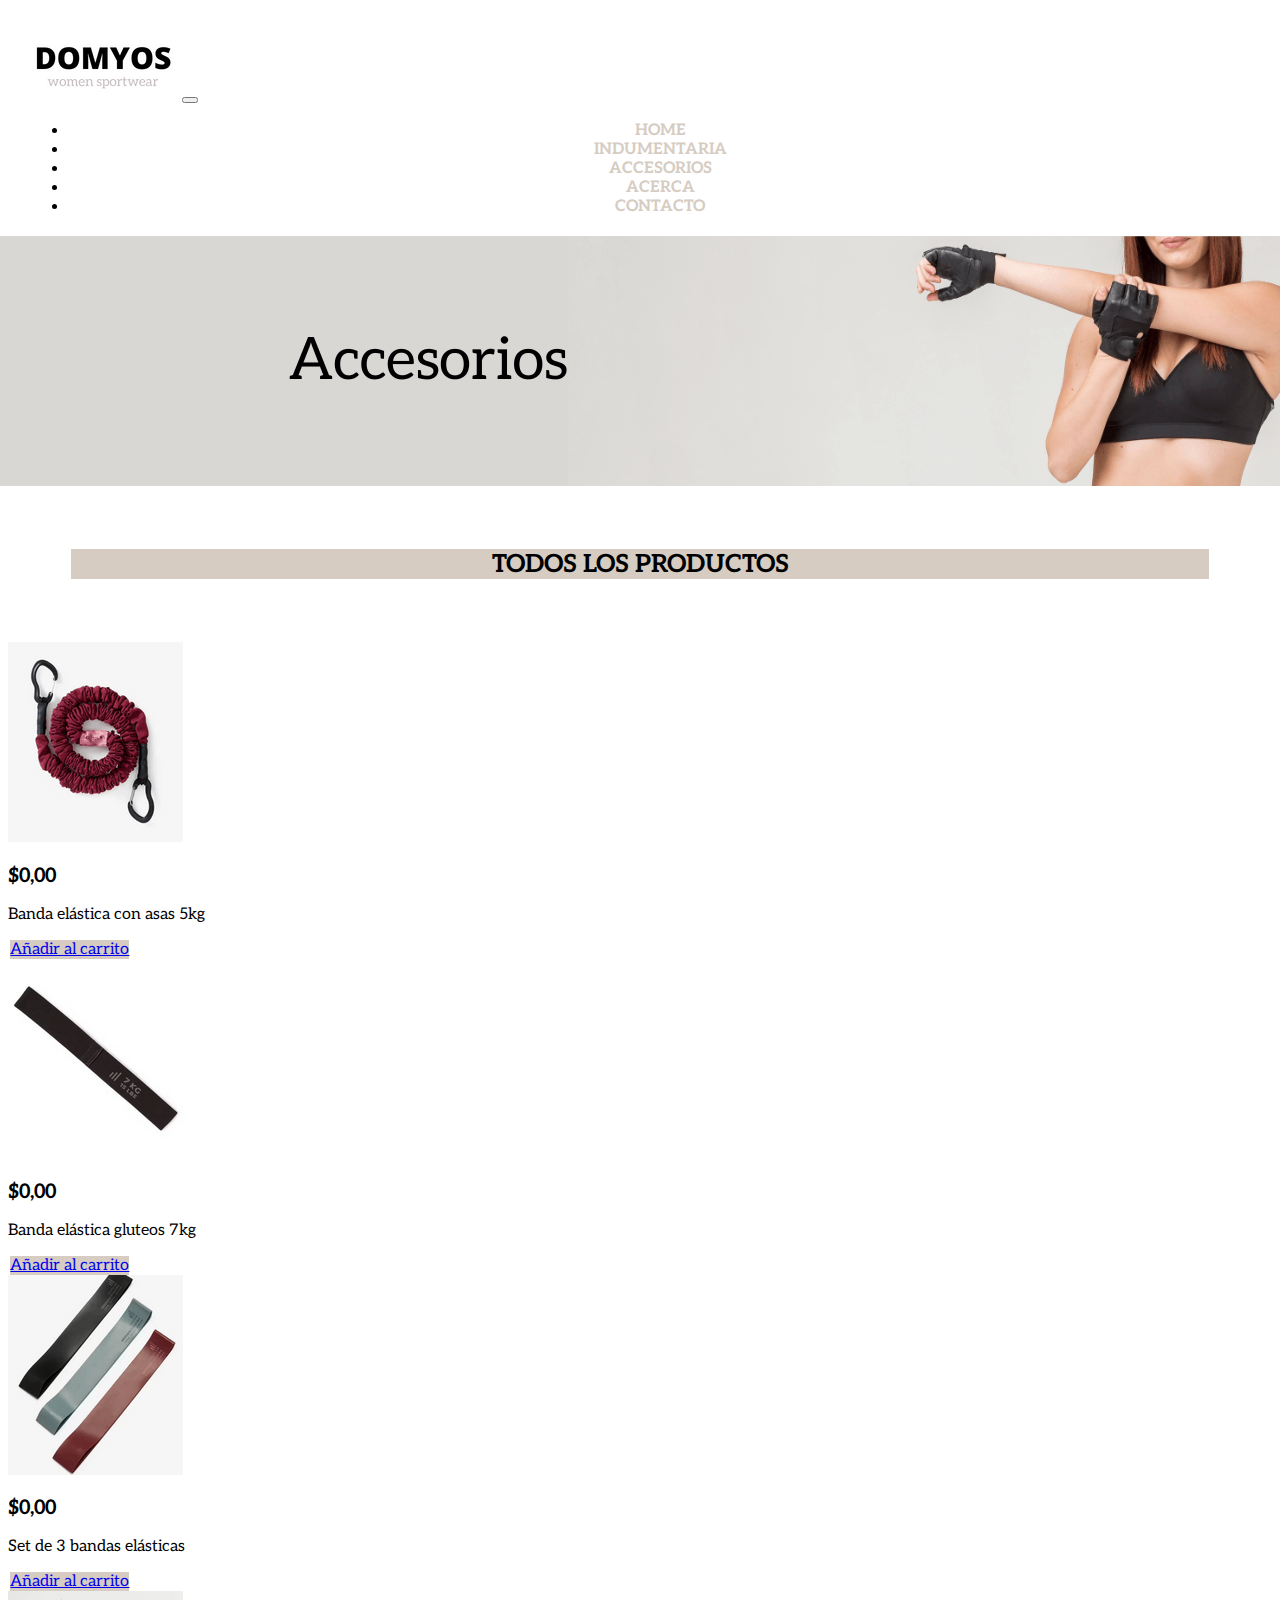
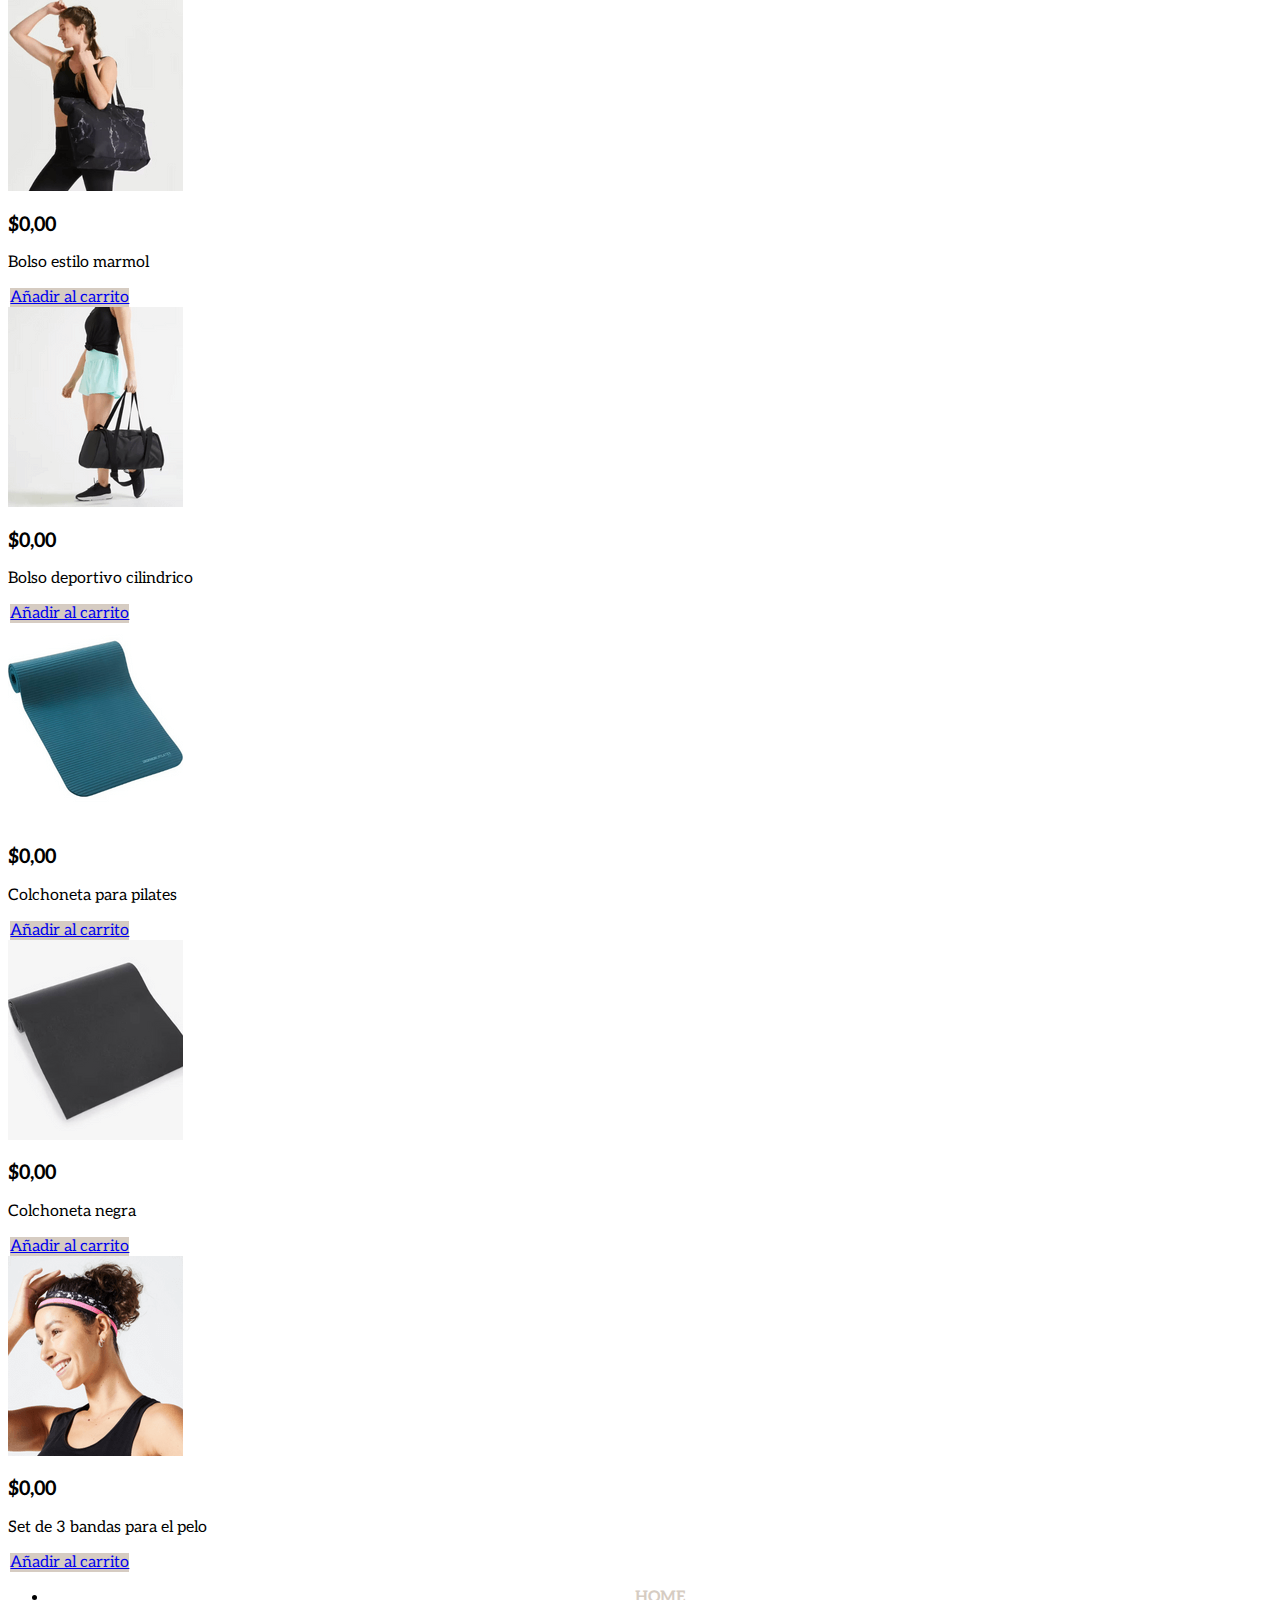
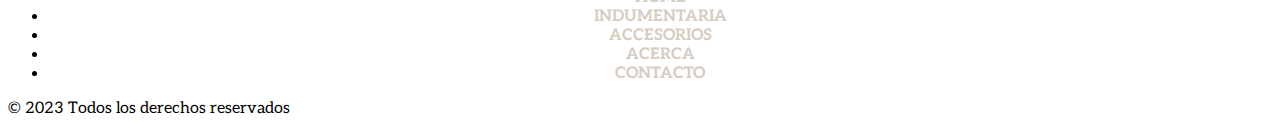
<file: html/accesorios.html>
<!DOCTYPE html>
<html lang="en">

<head>
    <meta charset="UTF-8">
    <meta http-equiv="X-UA-Compatible" content="IE=edge">
    <meta name="viewport" content="width=device-width, initial-scale=1.0">
    <meta name="description" content=" Equipa todas tus rutinas con nuestros productos. Equipamiento deportivo para tus entrenamientos. Bandas elásticas, bolsos, colchonetas.">
    <title>Accesorios | DOMYOS</title>
    <link href="https://cdn.jsdelivr.net/npm/bootstrap@5.3.0-alpha1/dist/css/bootstrap.min.css" rel="stylesheet"
        integrity="sha384-GLhlTQ8iRABdZLl6O3oVMWSktQOp6b7In1Zl3/Jr59b6EGGoI1aFkw7cmDA6j6gD" crossorigin="anonymous">
    <link rel="stylesheet" href="../css/style.css">
    <link rel="shortcut icon" href="../img/domyos-logo-pagina.png" type="image/x-icon">
</head>

<body>
    <header>
        <nav class="navbar navbar-expand-lg ">
            <div class="container-fluid">
                <a class="navbar-brand" href="../index.html"> <img class="headerFooterLogo" src="../img/domyos-logo.png"
                        alt="logo de domyos"></a>
                <button class="navbar-toggler" type="button" data-bs-toggle="collapse" data-bs-target="#navbarNav"
                    aria-controls="navbarNav" aria-expanded="false" aria-label="Toggle navigation">
                    <span class="navbar-toggler-icon"></span>
                </button>
                <div class="collapse navbar-collapse justify-content-center" id="navbarNav">
                    <ul class="navbar-nav ">
                        <li class="nav-item">
                            <a class="nav-link textoMenu" aria-current="page" href="../index.html">Home</a>
                        </li>
                        <li class="nav-item">
                            <a class="nav-link textoMenu" href="indumentaria.html">Indumentaria</a>
                        </li>
                        <li class="nav-item">
                            <a class="nav-link textoMenu" href="accesorios.html">Accesorios</a>
                        </li>
                        <li class="nav-item">
                            <a class="nav-link textoMenu" href="acerca.html">Acerca</a>
                        </li>
                        <li class="nav-item">
                            <a class="nav-link textoMenu" href="contacto.html">Contacto</a>
                        </li>
                    </ul>
                </div>
            </div>
        </nav>
    </header>


    <main>

        <div class="portadasImagen">
            <img class="img-fluid" src="../img/accesorios-portada.png" alt="imagen portada de la pagina de accesorios">
        </div>

        <section>
            <h1 class="textoProductos">Todos los productos</h1>
            <div class="container ">
                <div class="row d-flex aling-items-center justify-content-center ">

                    <div class="card col-lg-4 col-md-6 col-sm-12 m-3 p-0" style="width: 15rem;">
                        <img src="../img/banda-con-asas.png" class="card-img-top" alt="Banda elastica con asas">
                        <div class="card-body">
                            <h2 class="card-title precioCards">$0,00</h2>
                            <p class="card-text">Banda elástica con asas 5kg</p>
                            <a href="#" class="btn boton">Añadir al carrito</a>
                        </div>
                    </div>

                    <div class="card col-lg-4 col-md-6 col-sm-12 m-3 p-0" style="width: 15rem;">
                        <img src="../img/banda-gluteos-corta.png" class="card-img-top" alt="Banda elastica gluteos negra">
                        <div class="card-body">
                            <h2 class="card-title precioCards">$0,00</h2>
                            <p class="card-text">Banda elástica gluteos 7kg</p>
                            <a href="#" class="btn boton">Añadir al carrito</a>
                        </div>
                    </div>

                    <div class="card col-lg-4 col-md-6 col-sm-12 m-3 p-0" style="width: 15rem;">
                        <img src="../img/set-3-bandas-elasticas.png" class="card-img-top" alt="Set de tres bandas elasticas">
                        <div class="card-body">
                            <h2 class="card-title precioCards">$0,00</h2>
                            <p class="card-text">Set de 3 bandas elásticas</p>
                            <a href="#" class="btn boton">Añadir al carrito</a>
                        </div>
                    </div>

                    <div class="card col-lg-4 col-md-6 col-sm-12 m-3 p-0" style="width: 15rem;">
                        <img src="../img/bolso-blanco-negro.png" class="card-img-top" alt="Bolso cuadrado con efecto marmol negro con blanco">
                        <div class="card-body">
                            <h2 class="card-title precioCards">$0,00</h2>
                            <p class="card-text">Bolso estilo marmol</p>
                            <a href="#" class="btn boton">Añadir al carrito</a>
                        </div>
                    </div>

                    <div class="card col-lg-4 col-md-6 col-sm-12 m-3 p-0" style="width: 15rem;">
                        <img src="../img/bolso-negro.png" class="card-img-top" alt="Bolso cilindrico negro">
                        <div class="card-body">
                            <h2 class="card-title precioCards">$0,00</h2>
                            <p class="card-text">Bolso deportivo cilindrico</p>
                            <a href="#" class="btn boton">Añadir al carrito</a>
                        </div>
                    </div>

                    <div class="card col-lg-4 col-md-6 col-sm-12 m-3 p-0" style="width: 15rem;">
                        <img src="../img/colchoneta-azul.png" class="card-img-top" alt="Colchoneta para pilates color verde-azulado ">
                        <div class="card-body">
                            <h2 class="card-title precioCards">$0,00</h2>
                            <p class="card-text">Colchoneta para pilates</p>
                            <a href="#" class="btn boton">Añadir al carrito</a>
                        </div>
                    </div>

                    <div class="card col-lg-4 col-md-6 col-sm-12 m-3 p-0" style="width: 15rem;">
                        <img src="../img/colchoneta-negra.png" class="" alt="Colchoneta negra">
                        <div class="card-body">
                            <h2 class="card-title precioCards">$0,00</h2>
                            <p class="card-text">Colchoneta negra</p>
                            <a href="#" class="btn boton">Añadir al carrito</a>
                        </div>
                    </div>

                    <div class="card col-lg-4 col-md-6 col-sm-12 m-3 p-0" style="width: 15rem;">
                        <img src="../img/cinta-para-pelo.png" class="card-img-top" alt="Set de 3 bandas para el pelo">
                        <div class="card-body">
                            <h2 class="card-title precioCards">$0,00</h2>
                            <p class="card-text">Set de 3 bandas para el pelo</p>
                            <a href="#" class="btn boton">Añadir al carrito</a>
                        </div>
                    </div>

                </div>
            </div>
        </section>
    </main>

    <footer class="container">
        <div class="py-3 my-4">
            <ul class="nav justify-content-center border-bottom pb-3 mb-3">
                <li class="nav-item"><a href="../index.html" class="nav-link px-2 textoMenu">Home</a></li>
                <li class="nav-item"><a href="indumentaria.html" class="nav-link px-2 textoMenu">Indumentaria</a></li>
                <li class="nav-item"><a href="accesorios.html" class="nav-link px-2 textoMenu">Accesorios</a></li>
                <li class="nav-item"><a href="acerca.html" class="nav-link px-2 textoMenu">Acerca</a></li>
                <li class="nav-item"><a href="contacto.html" class="nav-link px-2 textoMenu">Contacto</a></li>
            </ul>
            <p class="text-center text-muted">&copy; 2023 Todos los derechos reservados</p>
        </div>
    </footer>
    <script src="https://cdn.jsdelivr.net/npm/bootstrap@5.3.0-alpha1/dist/js/bootstrap.bundle.min.js"
        integrity="sha384-w76AqPfDkMBDXo30jS1Sgez6pr3x5MlQ1ZAGC+nuZB+EYdgRZgiwxhTBTkF7CXvN"
        crossorigin="anonymous"></script>
</body>

</html>
</file>
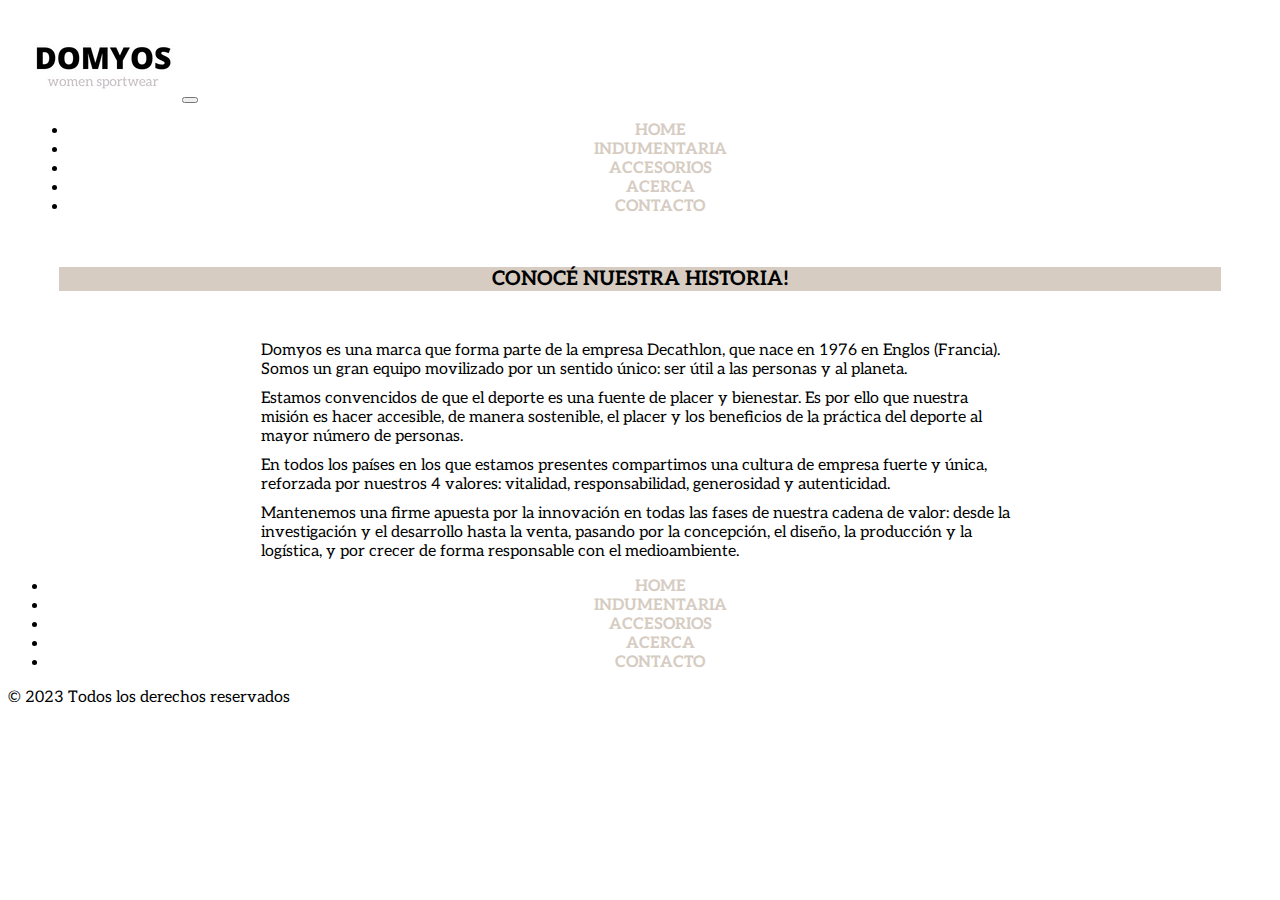
<file: html/acerca.html>
<!DOCTYPE html>
<html lang="en">

<head>
    <meta charset="UTF-8">
    <meta http-equiv="X-UA-Compatible" content="IE=edge">
    <meta name="viewport" content="width=device-width, initial-scale=1.0">
    <meta name="description" content="Domyos by Decathlon | Somos un gran equipo movilizado por un sentido único: ser útil a las personas y al planeta.">
    <title>Acerca | DOMYOS</title>
    <link href="https://cdn.jsdelivr.net/npm/bootstrap@5.3.0-alpha1/dist/css/bootstrap.min.css" rel="stylesheet"
        integrity="sha384-GLhlTQ8iRABdZLl6O3oVMWSktQOp6b7In1Zl3/Jr59b6EGGoI1aFkw7cmDA6j6gD" crossorigin="anonymous">
    <link rel="stylesheet" href="../css/style.css">
    <link rel="shortcut icon" href="../img/domyos-logo-pagina.png" type="image/x-icon">
</head>

<body>
    <header>
        <nav class="navbar navbar-expand-lg ">
            <div class="container-fluid">
                <a class="navbar-brand" href="../index.html"> <img class="headerFooterLogo" src="../img/domyos-logo.png"
                        alt="logo de domyos"></a>
                <button class="navbar-toggler" type="button" data-bs-toggle="collapse" data-bs-target="#navbarNav"
                    aria-controls="navbarNav" aria-expanded="false" aria-label="Toggle navigation">
                    <span class="navbar-toggler-icon"></span>
                </button>
                <div class="collapse navbar-collapse justify-content-center" id="navbarNav">
                    <ul class="navbar-nav ">
                        <li class="nav-item">
                            <a class="nav-link textoMenu" aria-current="page" href="../index.html">Home</a>
                        </li>
                        <li class="nav-item">
                            <a class="nav-link textoMenu" href="indumentaria.html">Indumentaria</a>
                        </li>
                        <li class="nav-item">
                            <a class="nav-link textoMenu" href="accesorios.html">Accesorios</a>
                        </li>
                        <li class="nav-item">
                            <a class="nav-link textoMenu" href="acerca.html">Acerca</a>
                        </li>
                        <li class="nav-item">
                            <a class="nav-link textoMenu" href="contacto.html">Contacto</a>
                        </li>
                    </ul>
                </div>
            </div>
        </nav>
    </header>


    <main>
        <h1 class="tituloDeInfo">Conocé nuestra historia!</h1>
        <p class="infoDecathlon">Domyos es una marca que forma parte de la empresa Decathlon, que nace en 1976 en
            Englos (Francia). Somos un gran equipo movilizado por un
            sentido único: ser útil a
            las personas y al planeta.
        </p>
        <p class="infoDecathlon">Estamos convencidos de que el deporte es una fuente de placer y bienestar. Es por
            ello que nuestra misión es
            hacer accesible, de manera sostenible, el placer y los beneficios de la práctica del deporte al mayor número
            de personas.
        </p>
        <p class="infoDecathlon">En todos los países en los que estamos presentes compartimos una cultura de empresa
            fuerte y única,
            reforzada por nuestros 4 valores: vitalidad, responsabilidad, generosidad y autenticidad.
        </p>
        <p class="infoDecathlon">Mantenemos una firme apuesta por la innovación en todas las fases de nuestra cadena
            de valor: desde la
            investigación y el desarrollo hasta la venta, pasando por la concepción, el diseño, la producción y la
            logística, y por crecer de forma responsable con el medioambiente.
        </p>
    </main>

    <footer class="container">
        <div class="py-3 my-4">
            <ul class="nav justify-content-center border-bottom pb-3 mb-3">
                <li class="nav-item"><a href="../index.html" class="nav-link px-2 textoMenu">Home</a></li>
                <li class="nav-item"><a href="indumentaria.html" class="nav-link px-2 textoMenu">Indumentaria</a></li>
                <li class="nav-item"><a href="accesorios.html" class="nav-link px-2 textoMenu">Accesorios</a></li>
                <li class="nav-item"><a href="acerca.html" class="nav-link px-2 textoMenu">Acerca</a></li>
                <li class="nav-item"><a href="contacto.html" class="nav-link px-2 textoMenu">Contacto</a></li>
            </ul>
            <p class="text-center text-muted">&copy; 2023 Todos los derechos reservados</p>
        </div>
    </footer>
    <script src="https://cdn.jsdelivr.net/npm/bootstrap@5.3.0-alpha1/dist/js/bootstrap.bundle.min.js"
        integrity="sha384-w76AqPfDkMBDXo30jS1Sgez6pr3x5MlQ1ZAGC+nuZB+EYdgRZgiwxhTBTkF7CXvN"
        crossorigin="anonymous"></script>
</body>

</html>
</file>
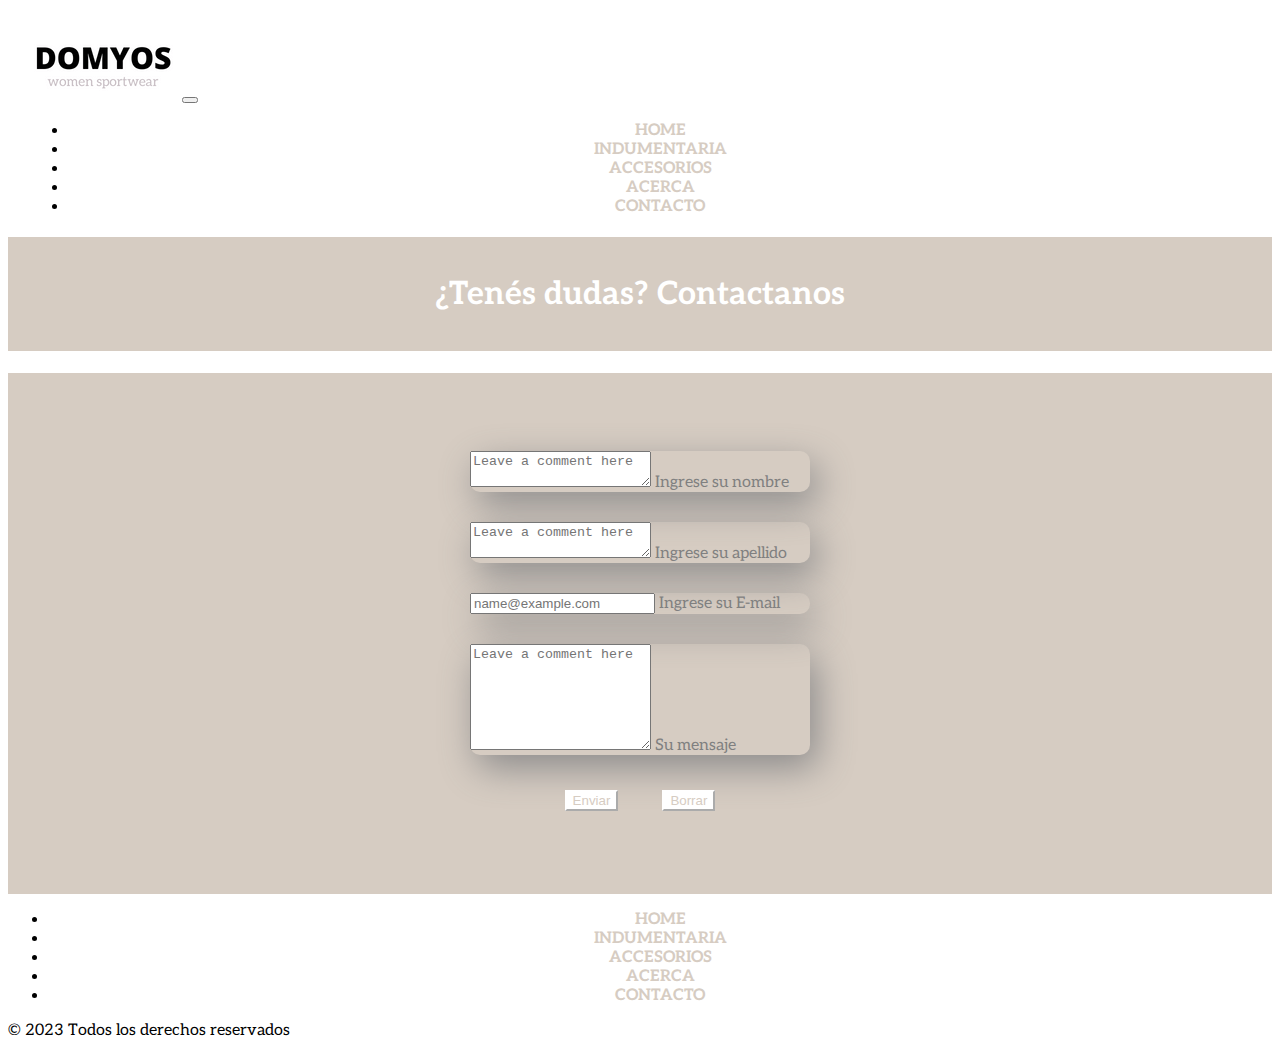
<file: html/contacto.html>
<!DOCTYPE html>
<html lang="en">

<head>
    <meta charset="UTF-8">
    <meta http-equiv="X-UA-Compatible" content="IE=edge">
    <meta name="viewport" content="width=device-width, initial-scale=1.0">
    <meta name="description" content="Domyos by Decathlon | Si tiene alguna pregunta o problema, póngase en contacto con nosotros">
    <title>Contacto | DOMYOS</title>
    <link href="https://cdn.jsdelivr.net/npm/bootstrap@5.3.0-alpha1/dist/css/bootstrap.min.css" rel="stylesheet"
        integrity="sha384-GLhlTQ8iRABdZLl6O3oVMWSktQOp6b7In1Zl3/Jr59b6EGGoI1aFkw7cmDA6j6gD" crossorigin="anonymous">
    <link rel="stylesheet" href="../css/style.css">
    <link rel="shortcut icon" href="../img/domyos-logo-pagina.png" type="image/x-icon">
</head>

<body>
    <header>
        <nav class="navbar navbar-expand-lg ">
            <div class="container-fluid">
                <a class="navbar-brand" href="../index.html"> <img class="headerFooterLogo" src="../img/domyos-logo.png"
                        alt="logo de domyos"></a>
                <button class="navbar-toggler" type="button" data-bs-toggle="collapse" data-bs-target="#navbarNav"
                    aria-controls="navbarNav" aria-expanded="false" aria-label="Toggle navigation">
                    <span class="navbar-toggler-icon"></span>
                </button>
                <div class="collapse navbar-collapse justify-content-center" id="navbarNav">
                    <ul class="navbar-nav ">
                        <li class="nav-item">
                            <a class="nav-link textoMenu" aria-current="page" href="../index.html">Home</a>
                        </li>
                        <li class="nav-item">
                            <a class="nav-link textoMenu" href="indumentaria.html">Indumentaria</a>
                        </li>
                        <li class="nav-item">
                            <a class="nav-link textoMenu" href="accesorios.html">Accesorios</a>
                        </li>
                        <li class="nav-item">
                            <a class="nav-link textoMenu" href="acerca.html">Acerca</a>
                        </li>
                        <li class="nav-item">
                            <a class="nav-link textoMenu" href="contacto.html">Contacto</a>
                        </li>
                    </ul>
                </div>
            </div>
        </nav>
    </header>

    <main>
        <section>
            <h1 class="contactanosFormulario">¿Tenés dudas? Contactanos</h1>
            <div class="paginaContacto">
                <form class="formularioContacto">
                    <div class="form-floating inputFormulario">
                        <textarea class="form-control" placeholder="Leave a comment here"
                            id="floatingTextarea"></textarea>
                        <label for="floatingTextarea">Ingrese su nombre</label>
                    </div>
                    <div class="form-floating inputFormulario">
                        <textarea class="form-control" placeholder="Leave a comment here"
                            id="floatingTextarea"></textarea>
                        <label for="floatingTextarea">Ingrese su apellido</label>
                    </div>
                    <div class="form-floating mb-3 inputFormulario">
                        <input type="email" class="form-control" id="floatingInput" placeholder="name@example.com">
                        <label for="floatingInput">Ingrese su E-mail</label>
                    </div>
                    <div class="form-floating inputFormulario">
                        <textarea class="form-control" placeholder="Leave a comment here" id="floatingTextarea2"
                            style="height: 100px"></textarea>
                        <label for="floatingTextarea2">Su mensaje</label>
                    </div>
                    <div>
                        <button type="button" class="btn btn-secondary botonFormulario">Enviar</button>
                        <button type="button" class="btn btn-secondary botonFormulario">Borrar</button>
                    </div>
                </form>
            </div>
        </section>
    </main>
    <footer class="container">
        <div class="py-3 my-4">
            <ul class="nav justify-content-center border-bottom pb-3 mb-3">
                <li class="nav-item"><a href="../index.html" class="nav-link px-2 textoMenu">Home</a></li>
                <li class="nav-item"><a href="indumentaria.html" class="nav-link px-2 textoMenu">Indumentaria</a></li>
                <li class="nav-item"><a href="accesorios.html" class="nav-link px-2 textoMenu">Accesorios</a></li>
                <li class="nav-item"><a href="acerca.html" class="nav-link px-2 textoMenu">Acerca</a></li>
                <li class="nav-item"><a href="contacto.html" class="nav-link px-2 textoMenu">Contacto</a></li>
            </ul>
            <p class="text-center text-muted">&copy; 2023 Todos los derechos reservados</p>
        </div>
    </footer>
    <script src="https://cdn.jsdelivr.net/npm/bootstrap@5.3.0-alpha1/dist/js/bootstrap.bundle.min.js"
        integrity="sha384-w76AqPfDkMBDXo30jS1Sgez6pr3x5MlQ1ZAGC+nuZB+EYdgRZgiwxhTBTkF7CXvN"
        crossorigin="anonymous"></script>
</body>

</html>
</file>
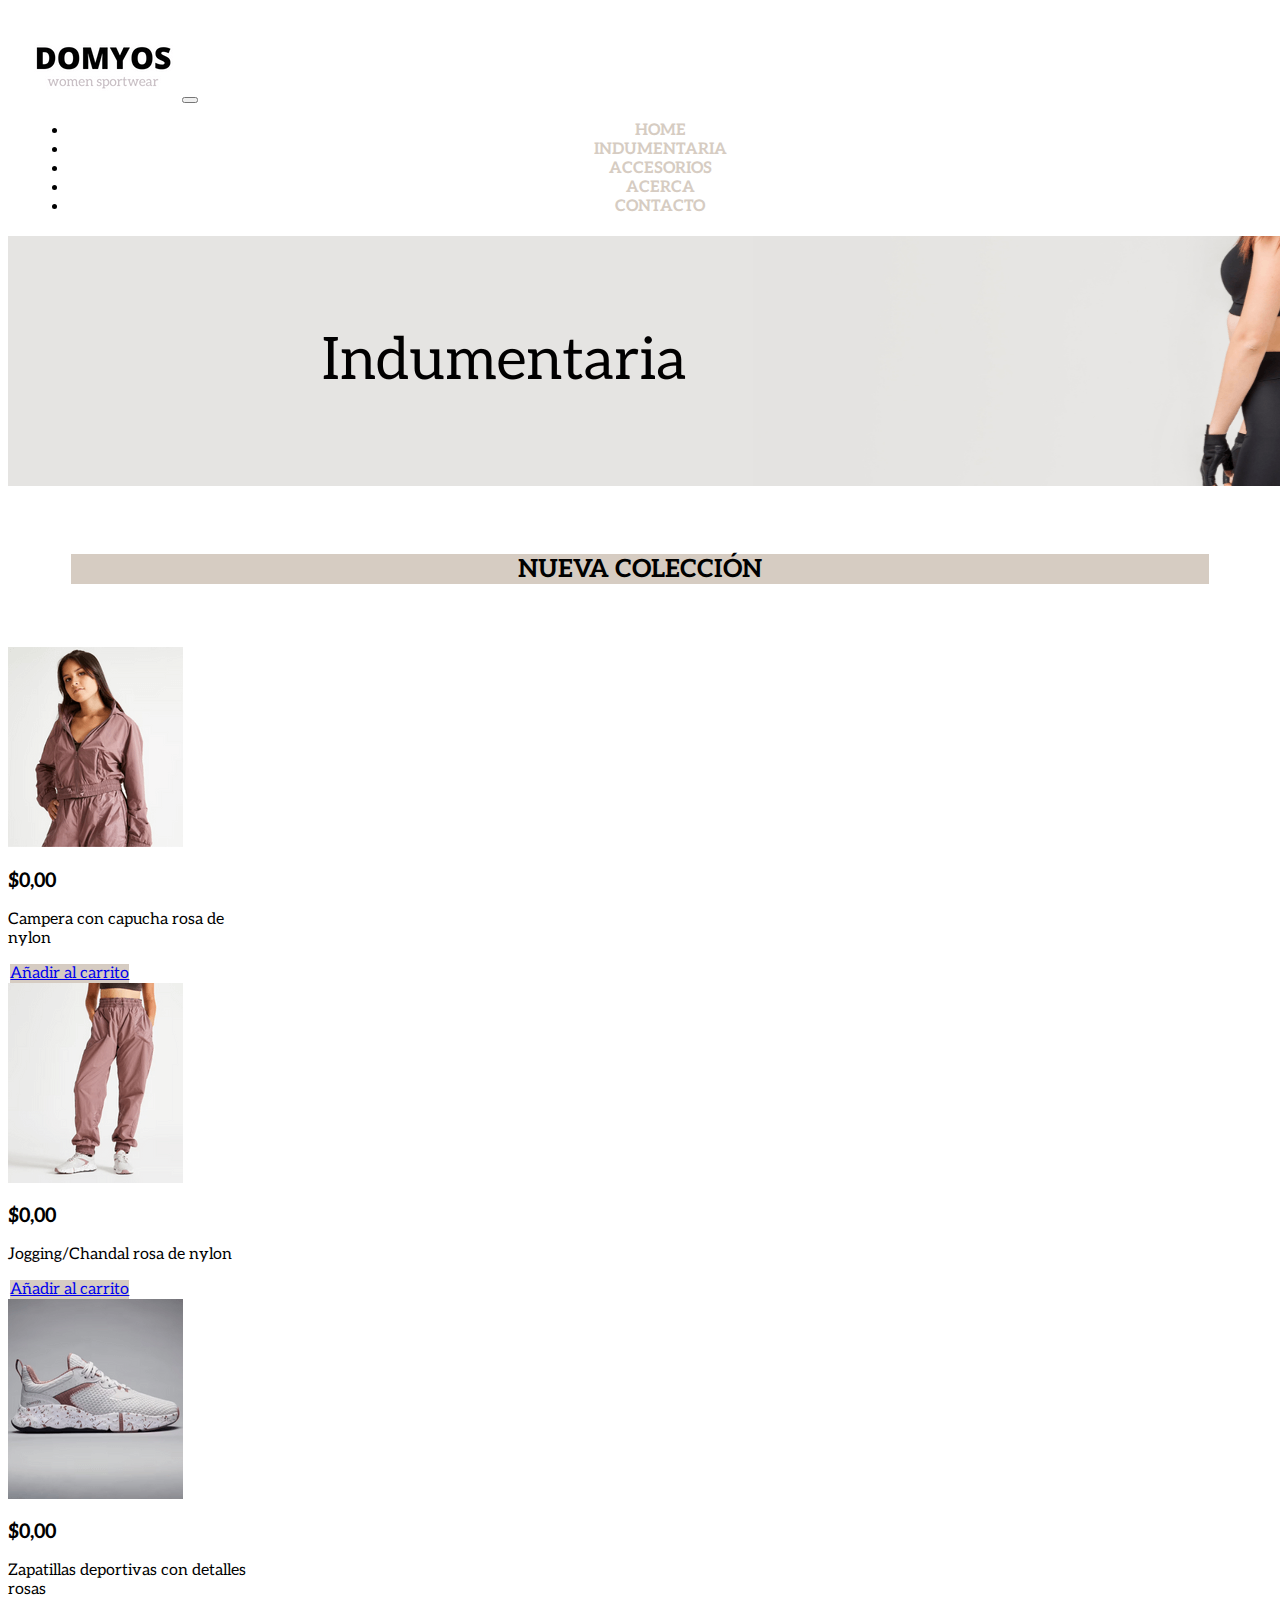
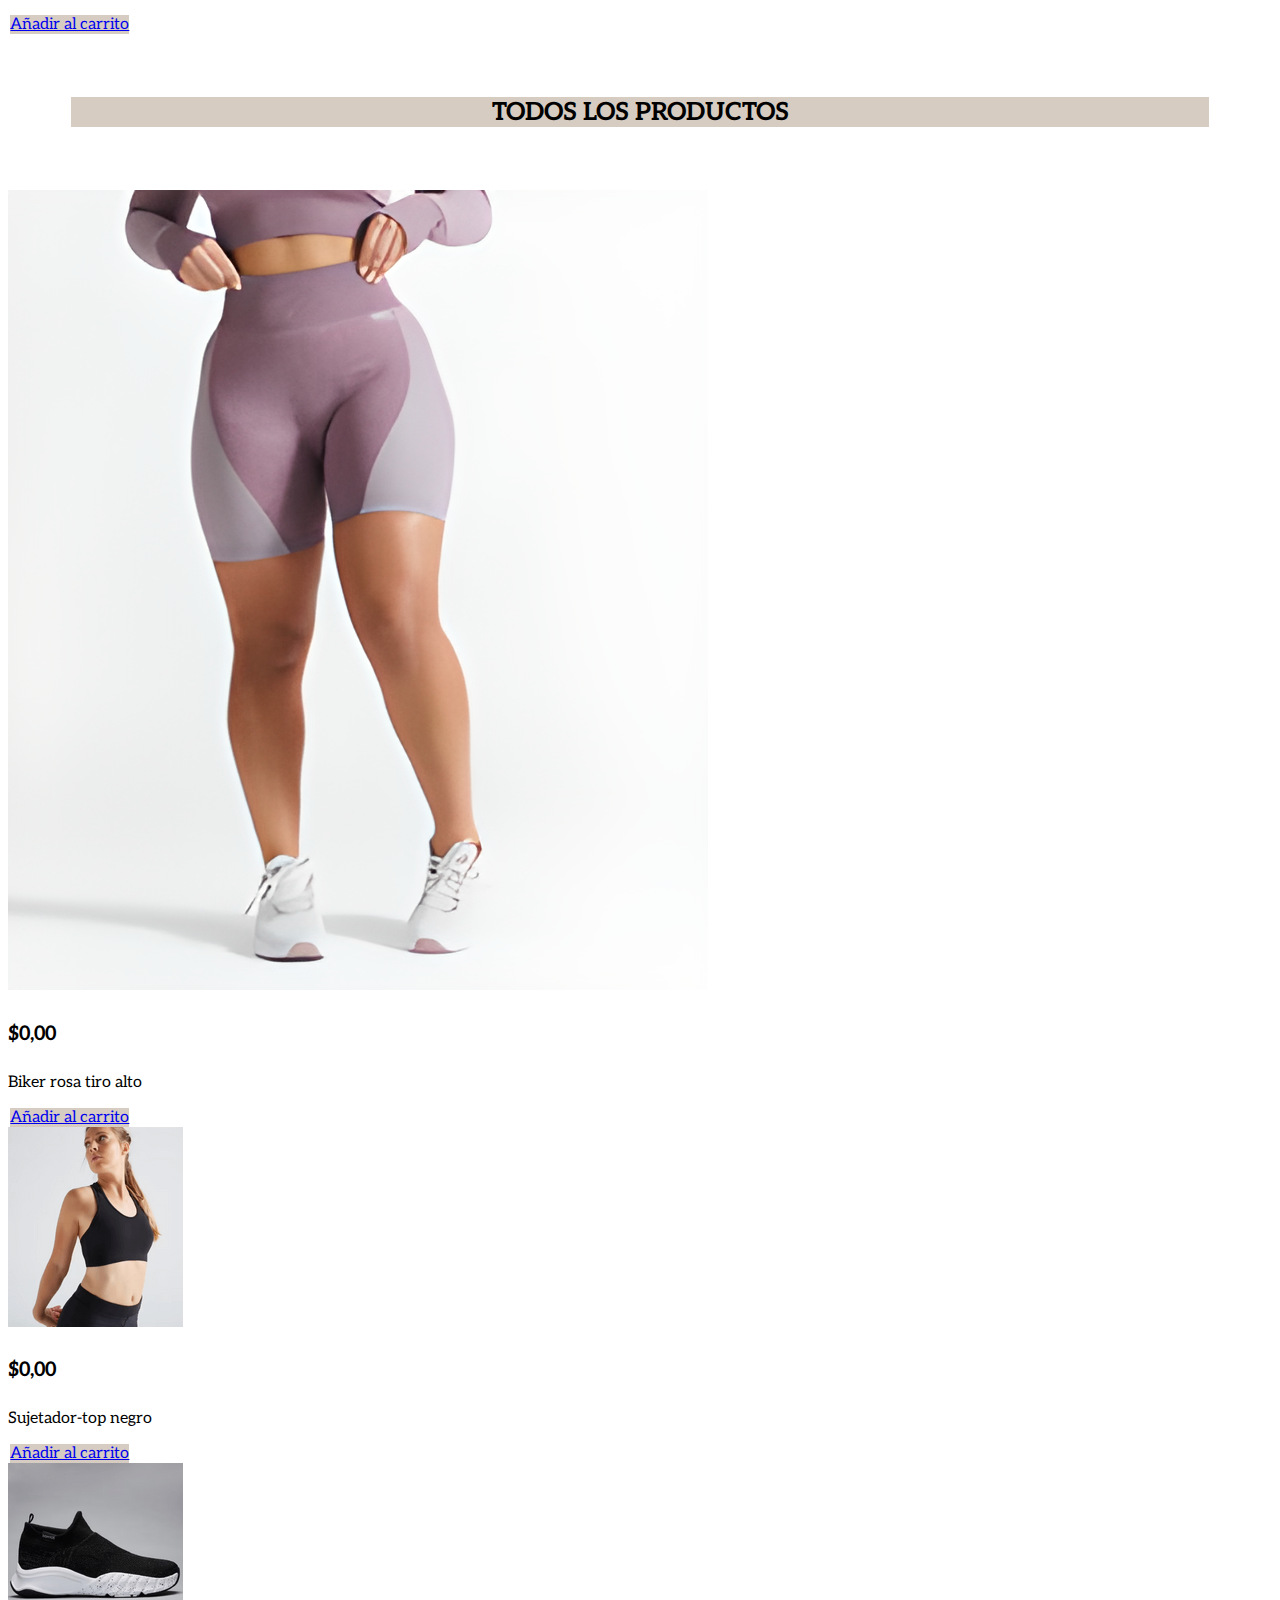
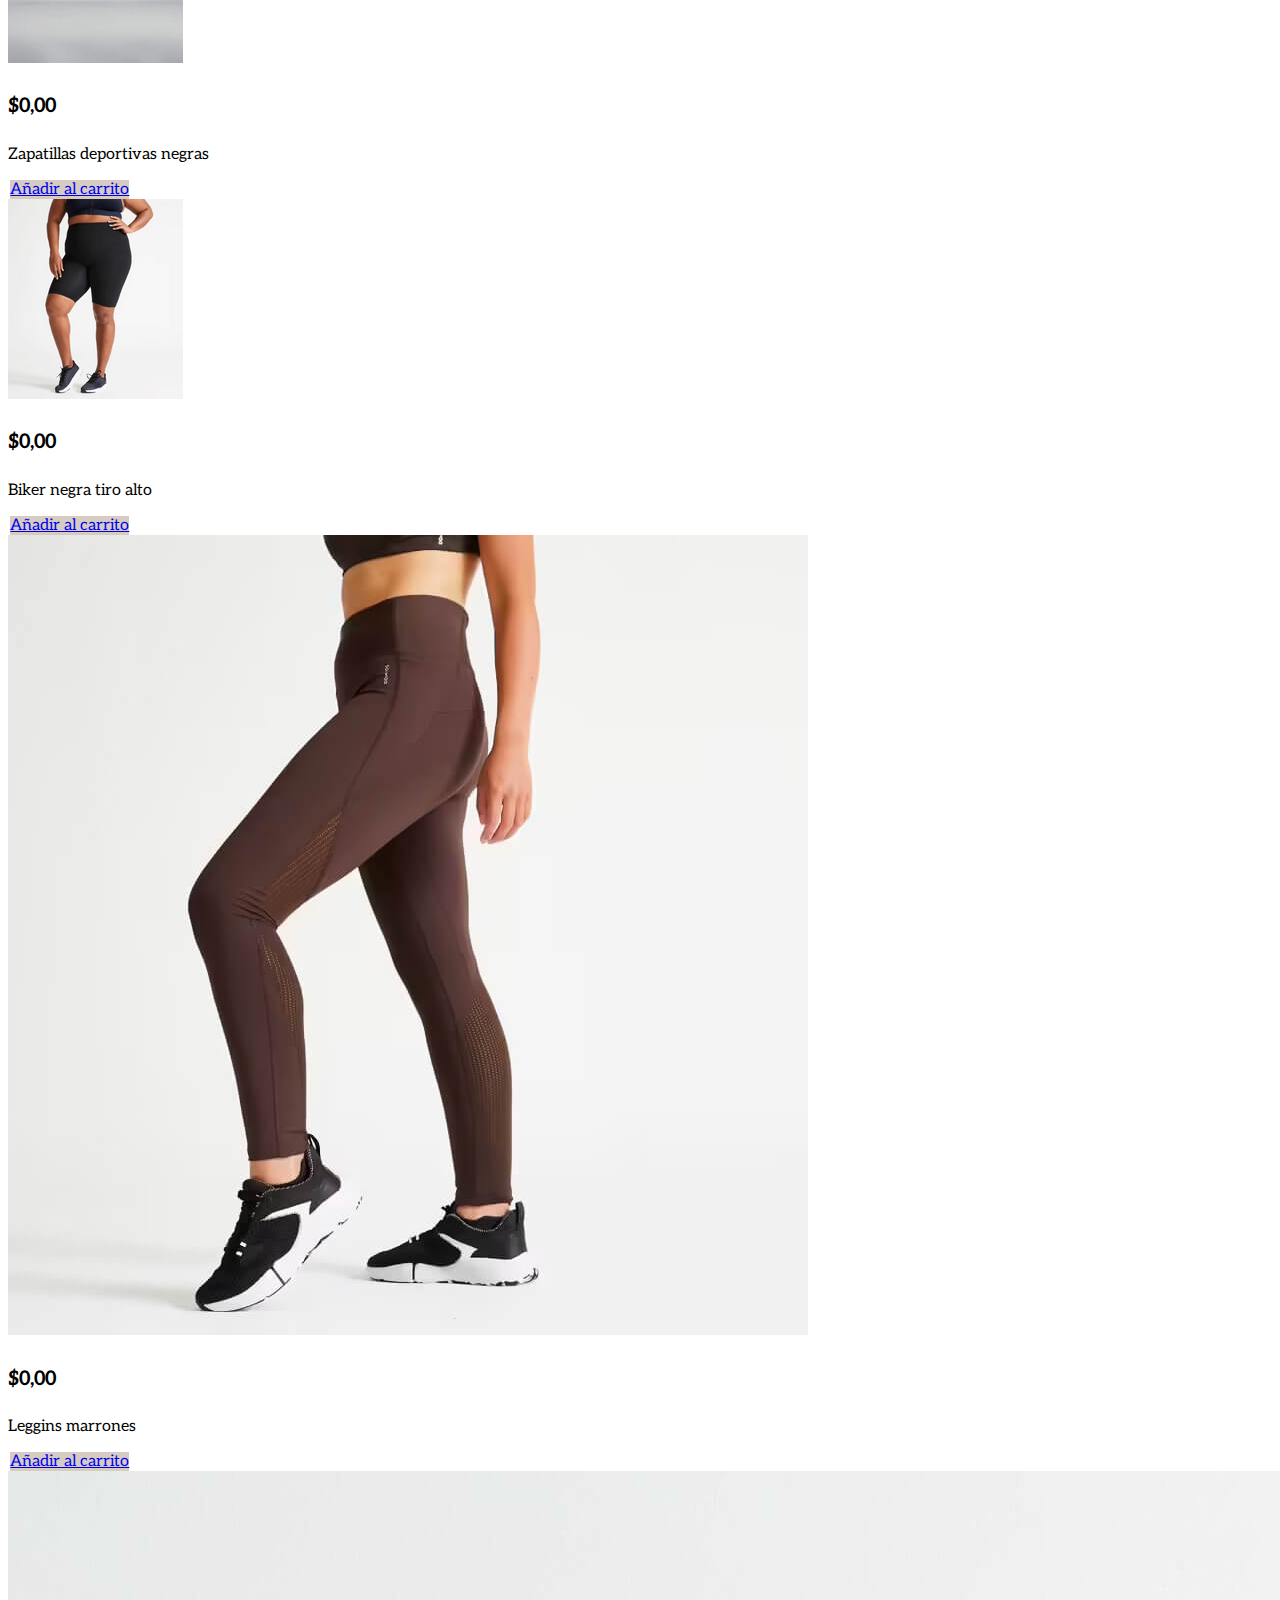
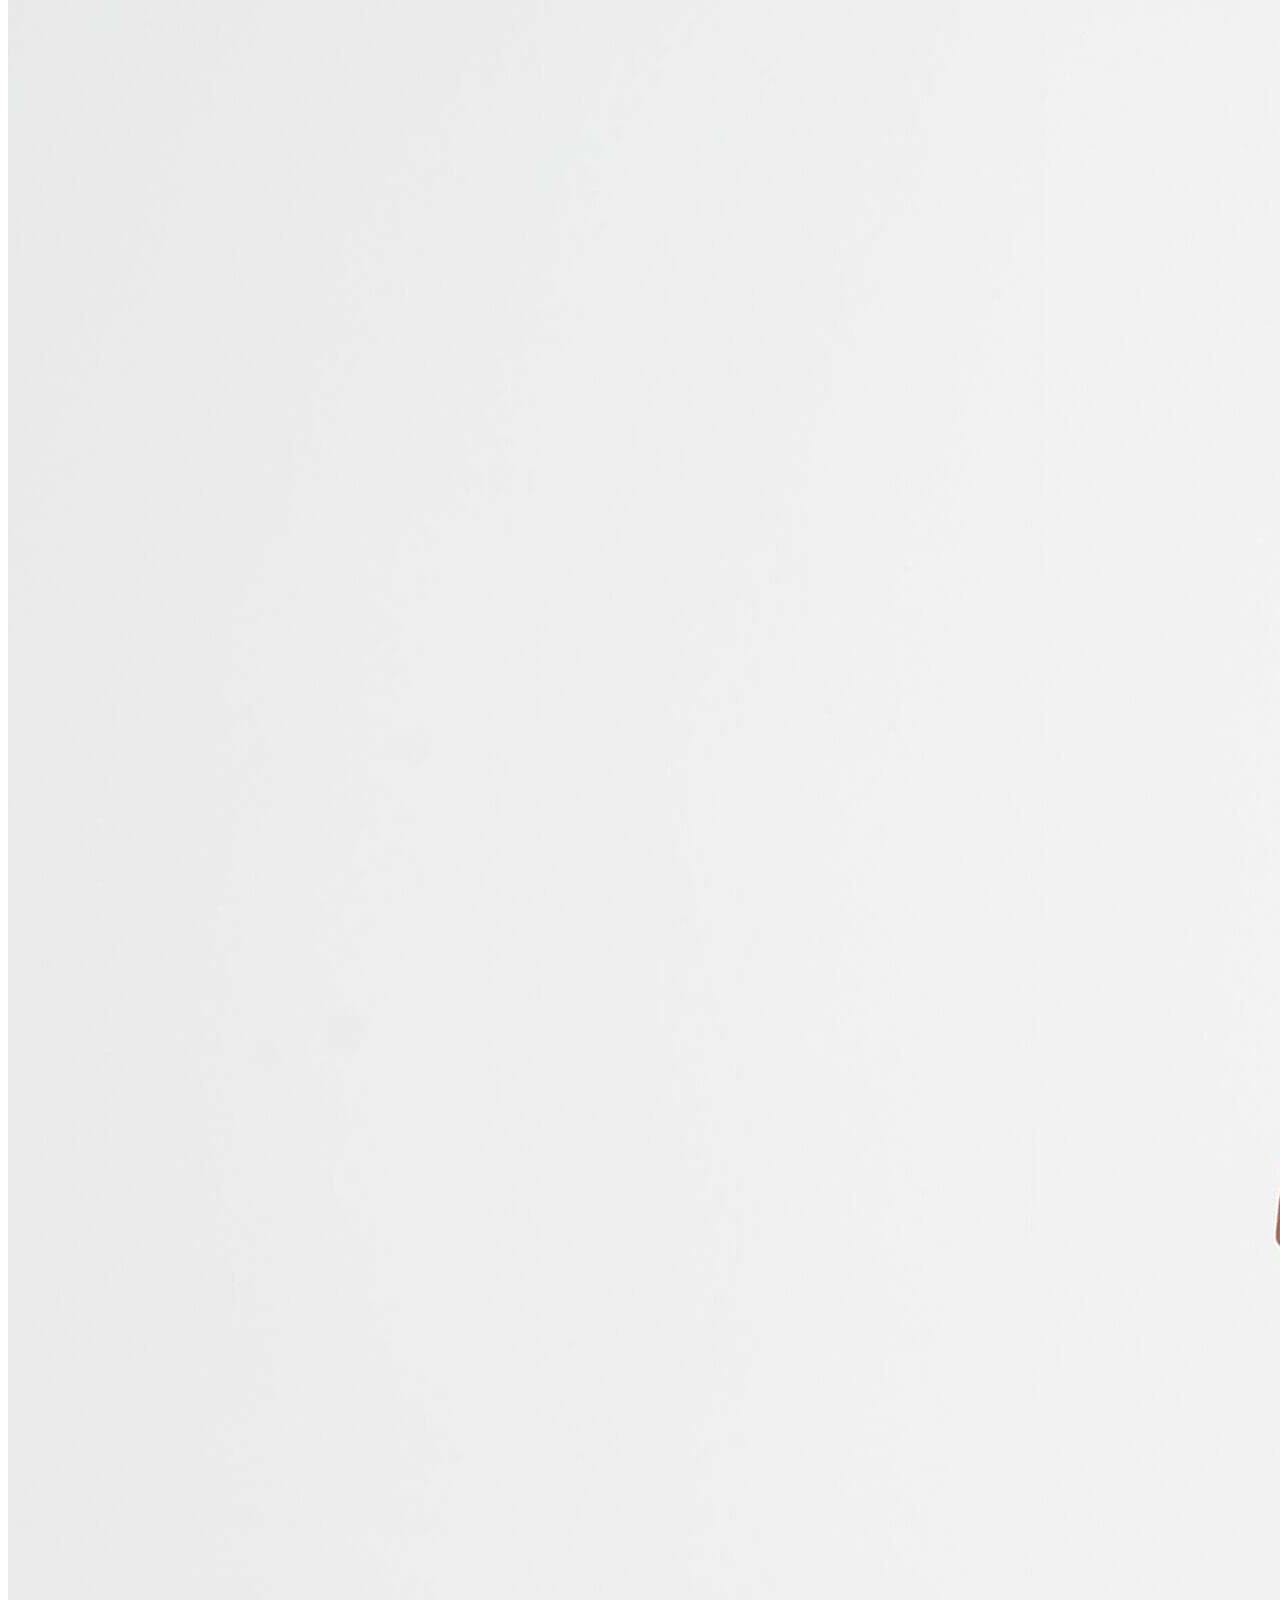
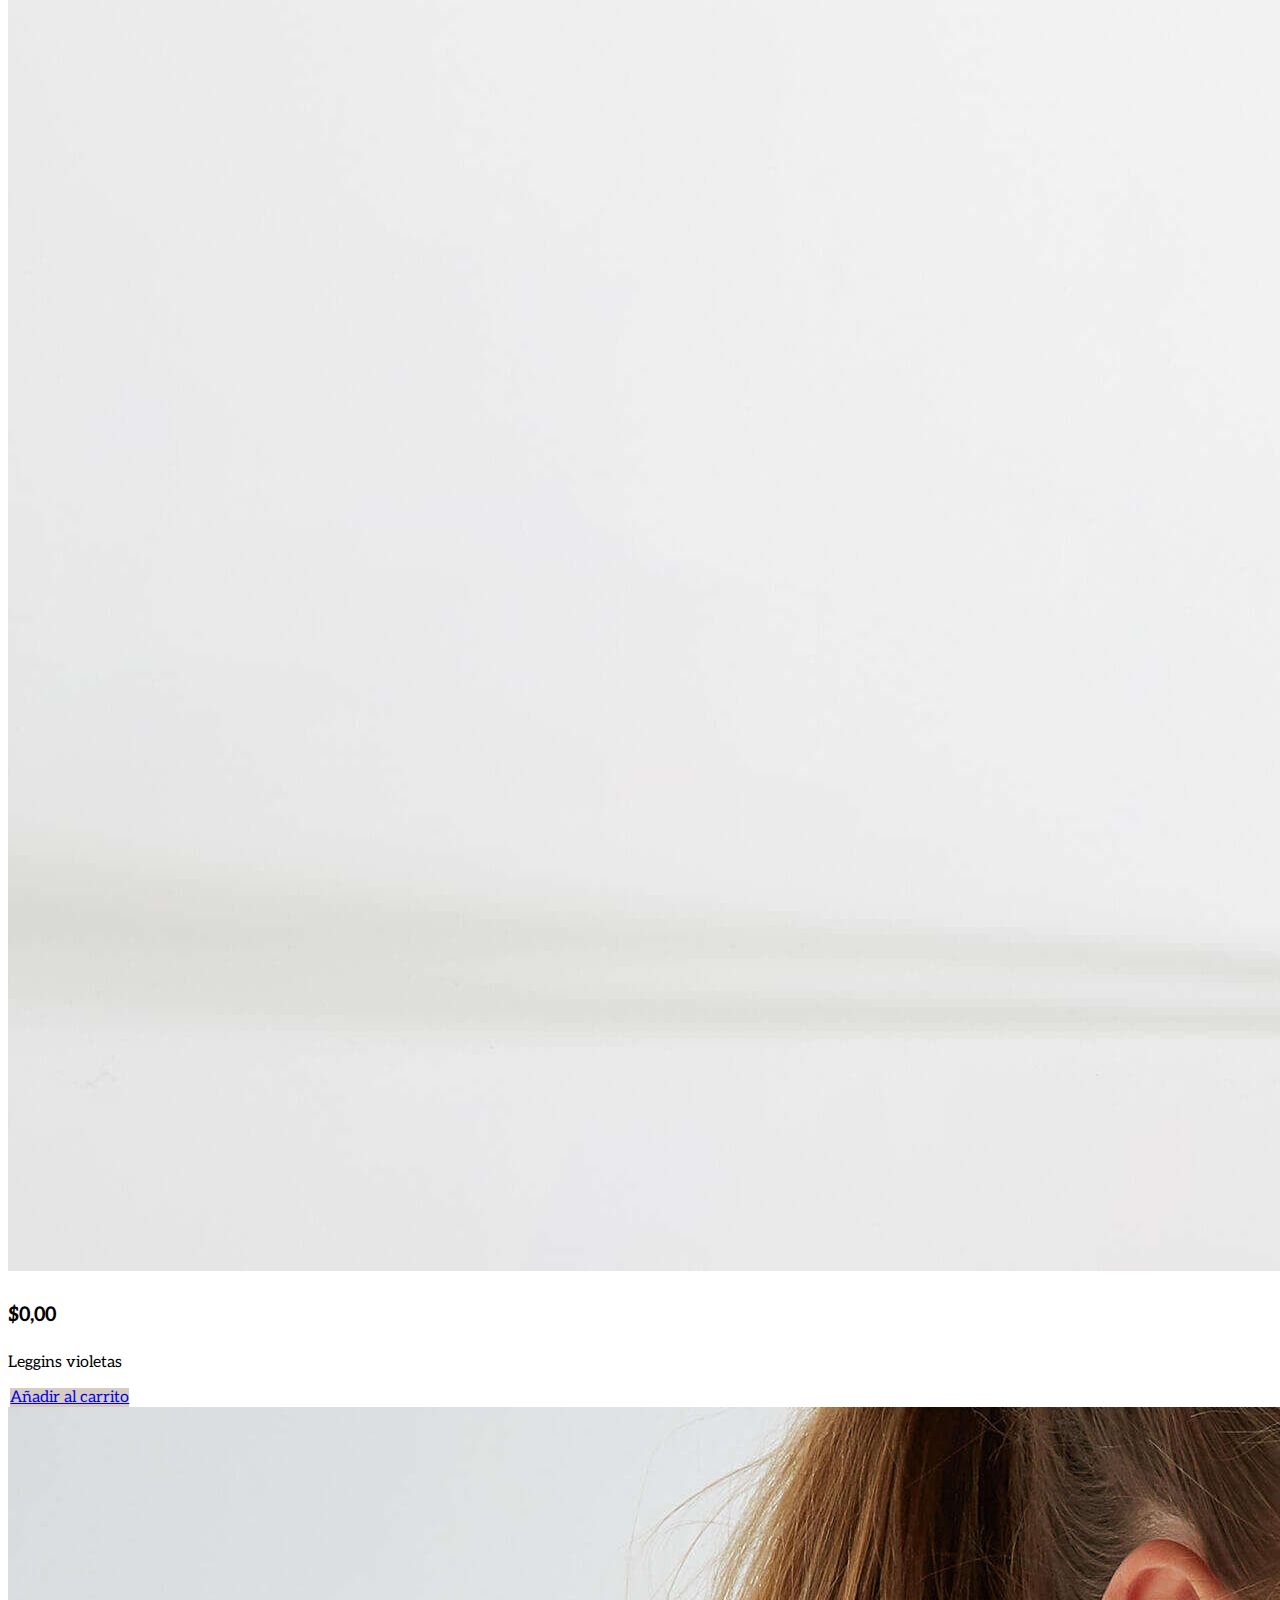
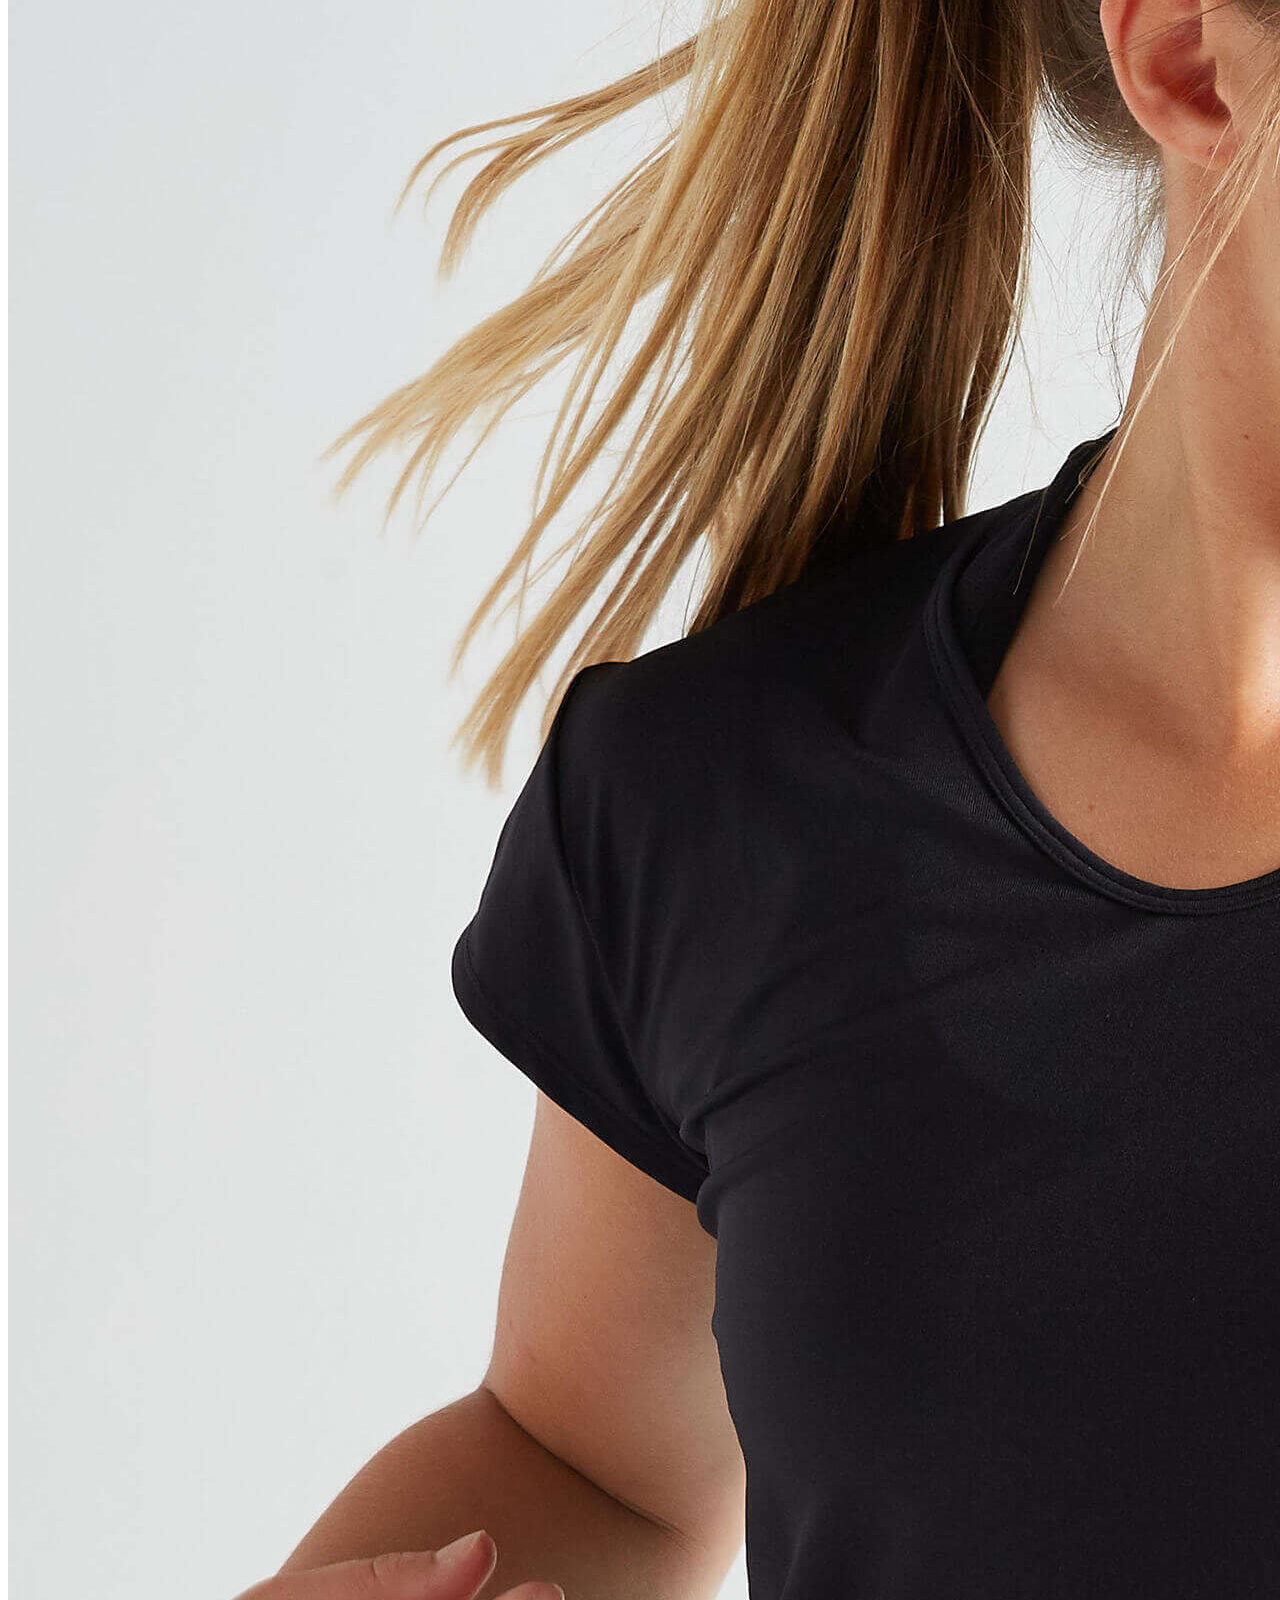
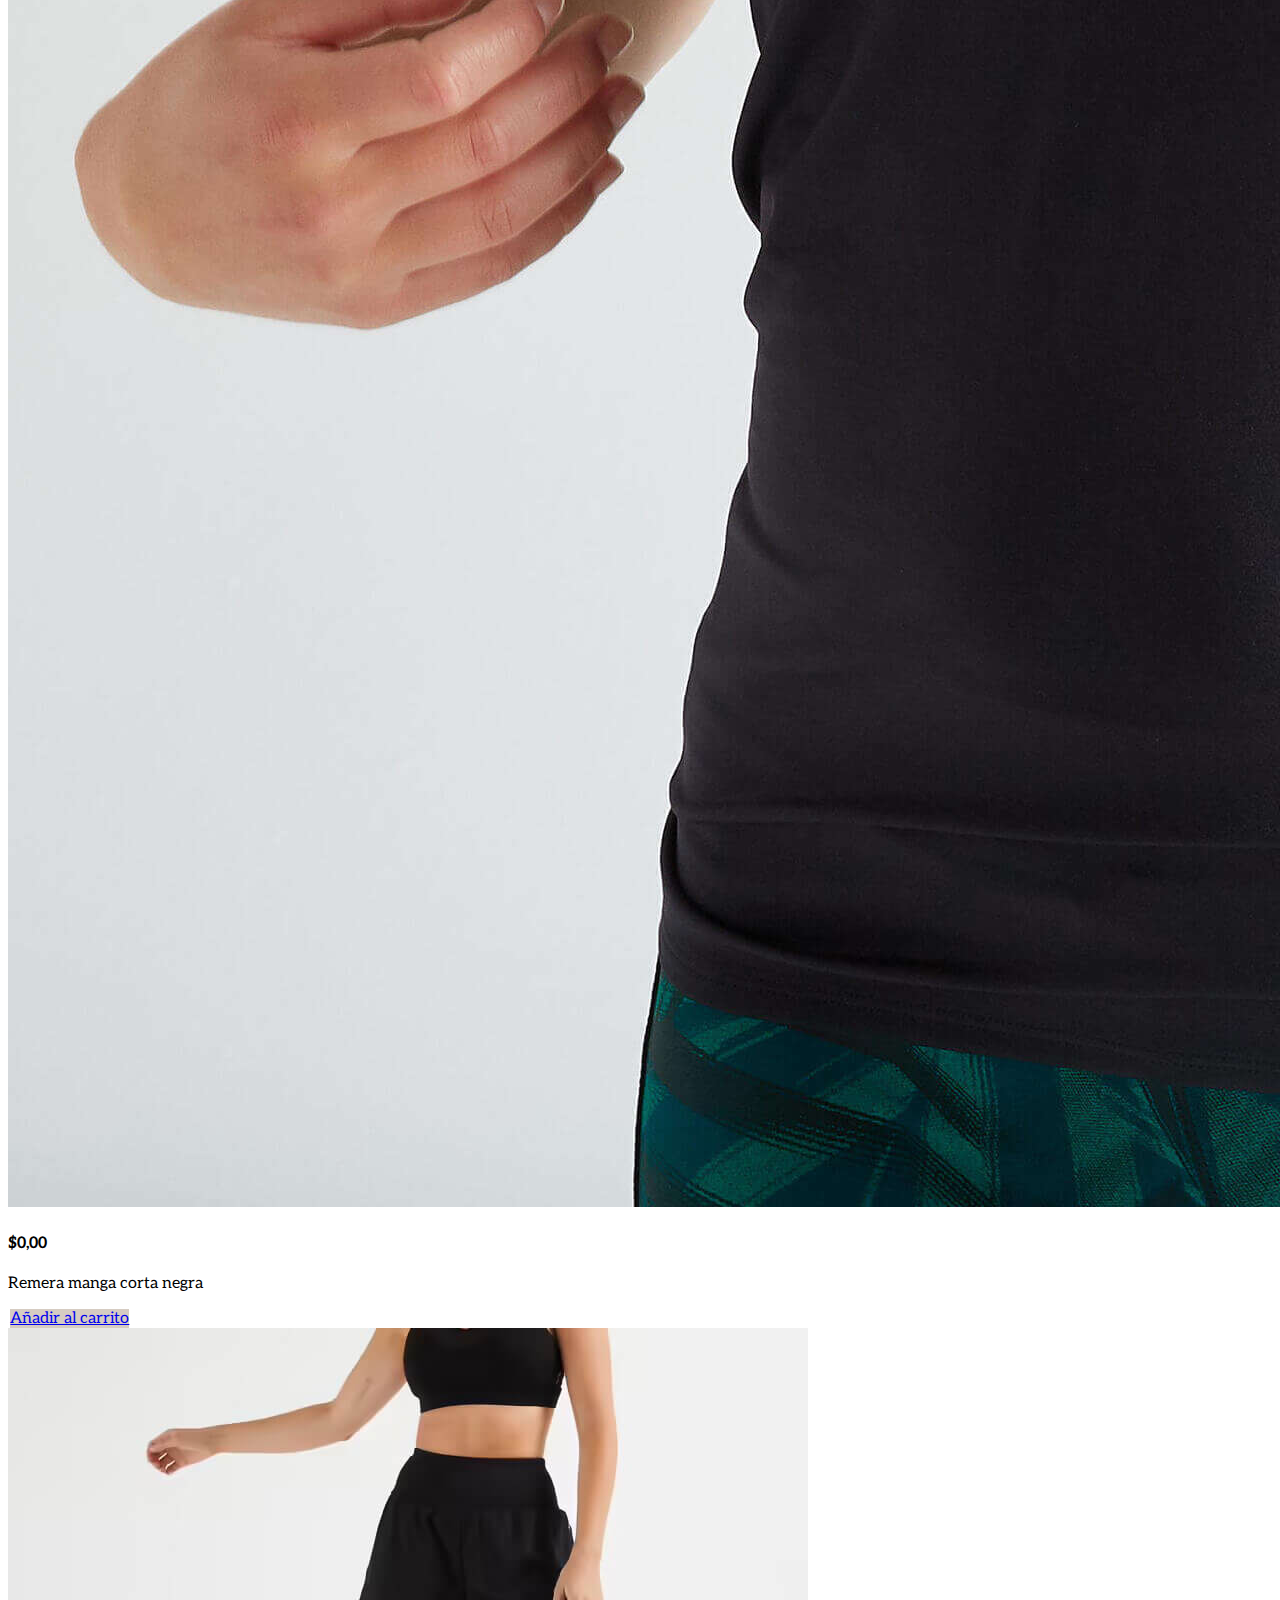
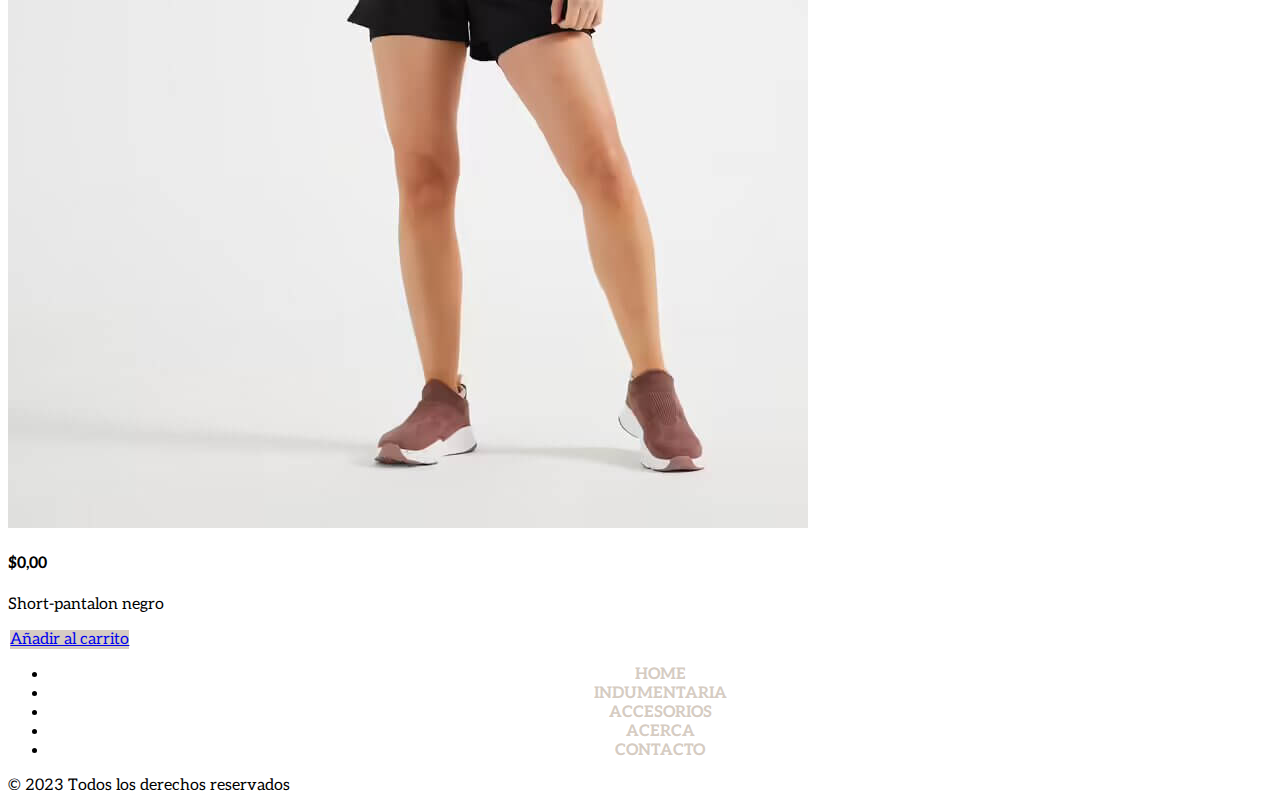
<file: html/indumentaria.html>
<!DOCTYPE html>
<html lang="en">

<head>
    <meta charset="UTF-8">
    <meta http-equiv="X-UA-Compatible" content="IE=edge">
    <meta name="viewport" content="width=device-width, initial-scale=1.0">
    <meta name="description" content="Ropa deportiva de mujer. Comprá indumentaria comoda y moderna, modelos exclusivos. Conjuntos deportivos, calzado, tops, calzas.">
    <title>Indumentaria | DOMYOS</title>
    <link href="https://cdn.jsdelivr.net/npm/bootstrap@5.3.0-alpha1/dist/css/bootstrap.min.css" rel="stylesheet"
        integrity="sha384-GLhlTQ8iRABdZLl6O3oVMWSktQOp6b7In1Zl3/Jr59b6EGGoI1aFkw7cmDA6j6gD" crossorigin="anonymous">
    <link rel="stylesheet" href="../css/style.css">
    <link rel="shortcut icon" href="../img/domyos-logo-pagina.png" type="image/x-icon">
</head>

<body>
    <header>
        <nav class="navbar navbar-expand-lg ">
            <div class="container-fluid">
                <a class="navbar-brand" href="../index.html"> <img class="headerFooterLogo" src="../img/domyos-logo.png"
                        alt="logo de domyos"></a>
                <button class="navbar-toggler border border-white" type="button" data-bs-toggle="collapse"
                    data-bs-target="#navbarNav" aria-controls="navbarNav" aria-expanded="false"
                    aria-label="Toggle navigation">
                    <span class="navbar-toggler-icon"></span>
                </button>
                <div class="collapse navbar-collapse justify-content-center" id="navbarNav">
                    <ul class="navbar-nav ">
                        <li class="nav-item">
                            <a class="nav-link textoMenu" aria-current="page" href="../index.html">Home</a>
                        </li>
                        <li class="nav-item">
                            <a class="nav-link textoMenu" href="indumentaria.html">Indumentaria</a>
                        </li>
                        <li class="nav-item">
                            <a class="nav-link textoMenu" href="accesorios.html">Accesorios</a>
                        </li>
                        <li class="nav-item">
                            <a class="nav-link textoMenu" href="acerca.html">Acerca</a>
                        </li>
                        <li class="nav-item">
                            <a class="nav-link textoMenu" href="contacto.html">Contacto</a>
                        </li>
                    </ul>
                </div>
            </div>
        </nav>
    </header>

    <main>
        <div class="d-flex justify-content-center">
            <img class="img-fluid" src="../img/indumentaria-portada.png"
                alt="imagen portada de la pagina de indumentaria">
        </div>
        <div>
            <h1 class="textoProductos">Nueva colección</h1>
            <div class="container ">
                <div class="row d-flex aling-items-center justify-content-center ">

                    <div class="card col-lg-3 col-md-6 col-sm-12 m-3 p-0" style="width: 15rem;">
                        <img src="../img/campera-conjunto.png" class="card-img-top" alt="campera corta conjunto ">
                        <div class="card-body">
                            <h2 class="card-title precioCards">$0,00</h2>
                            <p class="card-text">Campera con capucha rosa de nylon</p>
                            <a href="#" class="btn boton">Añadir al carrito</a>
                        </div>
                    </div>

                    <div class="card col-lg-3 col-md-6 col-sm-12 m-3 p-0" style="width: 15rem;">
                        <img src="../img/pantalon-conjunto.png" class="card-img-top" alt="pantalon conjunto de nylon">
                        <div class="card-body">
                            <h2 class="card-title precioCards">$0,00</h2>
                            <p class="card-text">Jogging/Chandal rosa de nylon</p>
                            <a href="#" class="btn boton">Añadir al carrito</a>
                        </div>
                    </div>

                    <div class="card col-lg-3 col-md-6 col-sm-12 m-3 p-0" style="width: 15rem;">
                        <img src="../img/zapatillas-rosas.png" class="card-img-top"
                            alt="zapatillas deportivas con detalles rosas">
                        <div class="card-body">
                            <h2 class="card-title precioCards">$0,00</h2>
                            <p class="card-text">Zapatillas deportivas con detalles rosas</p>
                            <a href="#" class="btn boton">Añadir al carrito</a>
                        </div>
                    </div>

                    <section>
                        <h3 class="textoProductos">Todos los productos</h3>
                        <div class="container ">
                            <div class="row d-flex aling-items-center justify-content-center ">

                                <div class="card col-lg-4 col-md-6 col-sm-12 m-3 p-0" style="width: 15rem;">
                                    <img src="../img/biker-rosa.png" class="card-img-top" alt="biker rosa">
                                    <div class="card-body">
                                        <h4 class="card-title precioCards">$0,00</h4>
                                        <p class="card-text">Biker rosa tiro alto</p>
                                        <a href="#" class="btn boton">Añadir al carrito</a>
                                    </div>
                                </div>

                                <div class="card col-lg-4 col-md-6 col-sm-12 m-3 p-0" style="width: 15rem;">
                                    <img src="../img/top-depor.png" class="card-img-top" alt="top deportivo negro">
                                    <div class="card-body">
                                        <h4 class="card-title precioCards">$0,00</h4>
                                        <p class="card-text">Sujetador-top negro</p>
                                        <a href="#" class="btn boton">Añadir al carrito</a>
                                    </div>
                                </div>

                                <div class="card col-lg-4 col-md-6 col-sm-12 m-3 p-0" style="width: 15rem;">
                                    <img src="../img/zapatillas-negras.png" class="card-img-top"
                                        alt="zapatillas negras">
                                    <div class="card-body">
                                        <h4 class="card-title precioCards">$0,00</h4>
                                        <p class="card-text">Zapatillas deportivas negras</p>
                                        <a href="#" class="btn boton">Añadir al carrito</a>
                                    </div>
                                </div>

                                <div class="card col-lg-4 col-md-6 col-sm-12 m-3 p-0" style="width: 15rem;">
                                    <img src="../img/biker-negra.png" class="card-img-top" alt="biker negra">
                                    <div class="card-body">
                                        <h4 class="card-title precioCards">$0,00</h4>
                                        <p class="card-text">Biker negra tiro alto</p>
                                        <a href="#" class="btn boton">Añadir al carrito</a>
                                    </div>
                                </div>

                                <div class="card col-lg-4 col-md-6 col-sm-12 m-3 p-0" style="width: 15rem;">
                                    <img src="../img/leggins-marrones.jpg" class="card-img-top" alt="calzas marrones">
                                    <div class="card-body">
                                        <h4 class="card-title precioCards">$0,00</h4>
                                        <p class="card-text">Leggins marrones</p>
                                        <a href="#" class="btn boton">Añadir al carrito</a>
                                    </div>
                                </div>

                                <div class="card col-lg-4 col-md-6 col-sm-12 m-3 p-0" style="width: 15rem;">
                                    <img src="../img/leggins-violeta.jpg" class="card-img-top" alt="calzas violetas">
                                    <div class="card-body">
                                        <h4 class="card-title precioCards">$0,00</h4>
                                        <p class="card-text">Leggins violetas</p>
                                        <a href="#" class="btn boton">Añadir al carrito</a>
                                    </div>
                                </div>

                                <div class="card col-lg-4 col-md-6 col-sm-12 m-3 p-0" style="width: 15rem;">
                                    <img src="../img/remera-mangacorta.jpg" class="remera manga corta negra"
                                        alt="pantalon de conjunto rosa">
                                    <div class="card-body">
                                        <h4 class="card-title">$0,00</h4>
                                        <p class="card-text">Remera manga corta negra</p>
                                        <a href="#" class="btn boton">Añadir al carrito</a>
                                    </div>
                                </div>

                                <div class="card col-lg-4 col-md-6 col-sm-12 m-3 p-0" style="width: 15rem;">
                                    <img src="../img/short-pantalon.jpg" class="card-img-top"
                                        alt="Short nergro">
                                    <div class="card-body">
                                        <h4 class="card-title">$0,00</h4>
                                        <p class="card-text">Short-pantalon negro</p>
                                        <a href="#" class="btn boton">Añadir al carrito</a>
                                    </div>
                                </div>

                            </div>
                        </div>
                    </section>

    </main>

    <footer class="container">
        <div class="py-3 my-4">
            <ul class="nav justify-content-center border-bottom pb-3 mb-3">
                <li class="nav-item"><a href="../index.html" class="nav-link px-2 textoMenu">Home</a></li>
                <li class="nav-item"><a href="indumentaria.html" class="nav-link px-2 textoMenu">Indumentaria</a></li>
                <li class="nav-item"><a href="accesorios.html" class="nav-link px-2 textoMenu">Accesorios</a></li>
                <li class="nav-item"><a href="acerca.html" class="nav-link px-2 textoMenu">Acerca</a></li>
                <li class="nav-item"><a href="contacto.html" class="nav-link px-2 textoMenu">Contacto</a></li>
            </ul>
            <p class="text-center text-muted">&copy; 2023 Todos los derechos reservados</p>
        </div>
    </footer>
    <script src="https://cdn.jsdelivr.net/npm/bootstrap@5.3.0-alpha1/dist/js/bootstrap.bundle.min.js"
        integrity="sha384-w76AqPfDkMBDXo30jS1Sgez6pr3x5MlQ1ZAGC+nuZB+EYdgRZgiwxhTBTkF7CXvN"
        crossorigin="anonymous"></script>
</body>

</html>
</file>
<file: css/style.css>
@import "https://fonts.googleapis.com/css2?family=Aleo:wght@300&display=swap";
body {
  font-family: "Aleo", serif;
}

ul {
  text-align: center;
}

.textoMenu {
  color: #d6ccc2;
  text-decoration: none;
  text-transform: uppercase;
  font-weight: bold;
}
.textoMenu:hover {
  color: #ccbba9;
  font-size: 17px;
  transition: all 0.2s;
}

.portadasImagen {
  width: 100%;
  display: flex;
  justify-content: center;
}

.tituloDeInfo {
  text-align: center;
  background-color: #d6ccc2;
  text-transform: uppercase;
  font-weight: bold;
  font-size: 20px;
  margin: 4%;
}

.infoDecathlon {
  color: black;
  font-size: medium;
  margin: 20%;
  margin-bottom: 10px;
  margin-top: 10px;
}

.textoProductos {
  background-color: #d6ccc2;
  text-align: center;
  font-size: 25px;
  margin: 5%;
  text-transform: uppercase;
  font-weight: bold;
}

.precioCards {
  font-size: 20px;
}

.card:hover {
  box-shadow: 5px 5px 5px 4px rgb(173, 170, 170);
  transition: all 0.5s;
}

.boton {
  background-color: #d6ccc2;
  margin: 1%;
}
.boton:hover {
  background-color: rgb(211, 195, 180);
}

header {
  margin: 20px;
}

.headerFooterLogo {
  text-align: left;
  margin-bottom: -7px;
  margin-top: 7px;
}

.webDecathlon {
  font-size: small;
  color: black;
  text-transform: none;
}

.contactanosFormulario {
  text-align: center;
  color: white;
  background-color: #d6ccc2;
  padding: 3%;
}

.formularioContacto {
  display: flex;
  flex-direction: column;
  justify-content: center;
  align-items: center;
}
.formularioContacto .inputFormulario {
  color: grey;
  margin: 15px;
  border: 2px;
  border-radius: 10px;
  width: 340px;
  box-shadow: 7px 13px 37px rgb(140, 139, 139);
}

.paginaContacto {
  background-color: #d6ccc2;
  padding: 5%;
}

.botonFormulario {
  background-color: white;
  margin: 20px;
  color: #d6ccc2;
  border-color: white;
}
.botonFormulario:hover {
  background-color: #ccbba9;
  color: white;
  border-color: #ccbba9;
}

@media (max-width: 549px) {
  .textoProductos {
    font-size: 20px;
  }
  .tituloDeInfo {
    font-size: 17px;
  }
}

/*# sourceMappingURL=style.css.map */
</file>
